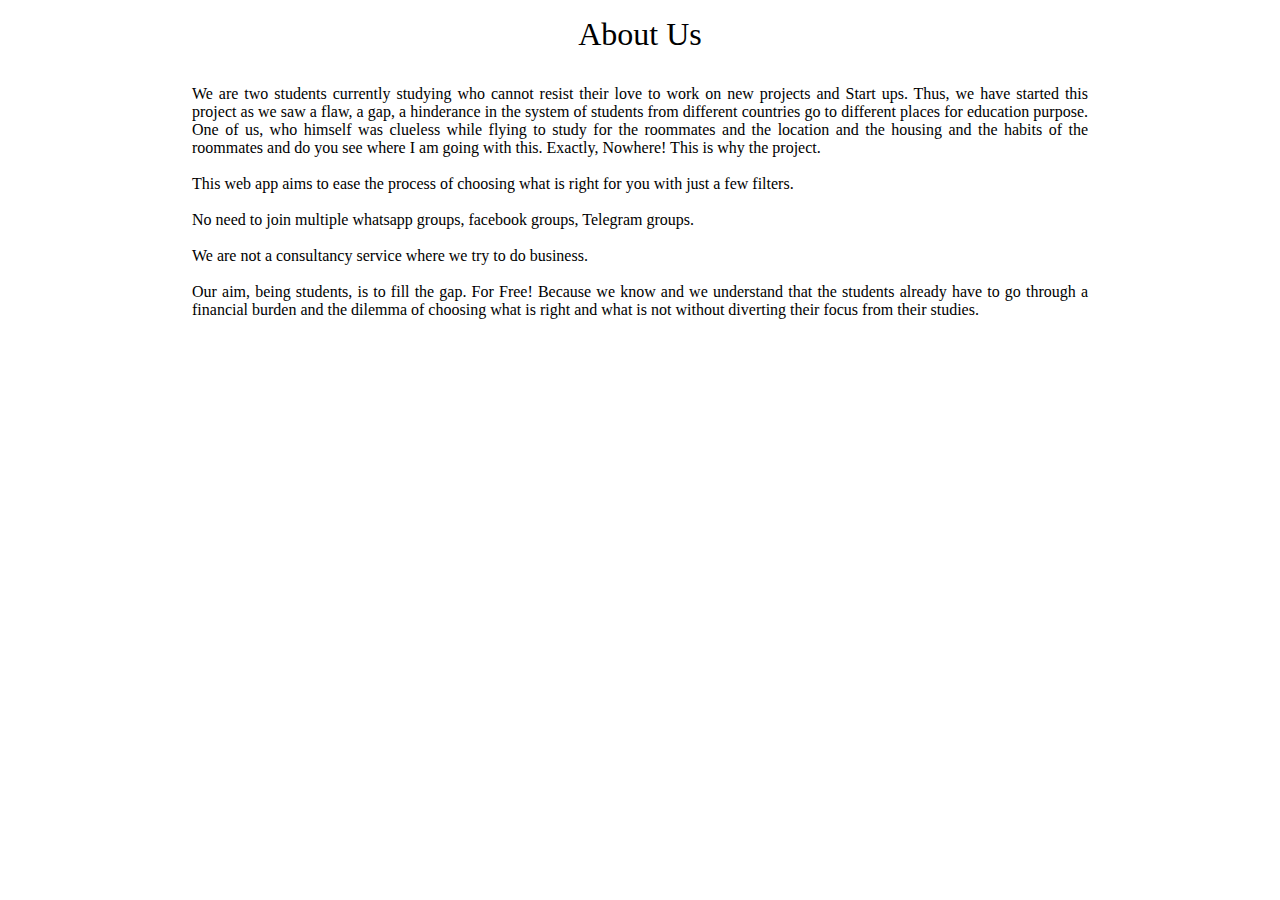
<file: Client/about.html>
<!DOCTYPE html>
<html lang="en">

<head>
    <meta charset="UTF-8">
    <meta name="viewport" content="width=device-width, initial-scale=1.0">
    <link rel="stylesheet" href="./style.css">
    <title>Wander Nest/About Us</title>
</head>

<body>
    <div class="about-us-page">
        <h1>About Us</h1>
        <p class="about-us-para">
            We are two students currently studying who cannot resist their love to work on new projects and Start ups.
            Thus,
            we have started this project as we saw a flaw, a gap, a hinderance in the system of students from different
            countries go to different places for education purpose. One of us, who himself was clueless while flying to
            study for the roommates and the location and the housing and the habits of the roommates and do you see
            where I am going with this. Exactly, Nowhere! This is why the project.
            <br>
            <br>
            This web app aims to ease the process of choosing what is right for you with just a few filters.
            <br>
            <br>
            No need to join multiple whatsapp groups, facebook groups, Telegram groups.
            <br>
            <br>
            We are not a consultancy service where we try to do business.
            <br>
            <br>
            Our aim, being students, is to fill the gap. For Free! Because we know and we understand that the students
            already have to go through a financial burden and the dilemma of choosing what is right and what is not
            without diverting their focus from their studies.
        </p>
    </div>
</body>

</html>
</file>
<file: Client/style.css>
*{
    padding: 0;
    margin: 0;
    font-family: 'poppins';
    font-weight: 200;
}
.nav{
    display: flex;
    flex-direction: column;
    justify-content: center;
    align-items: center;
    padding: 1rem;
}
.profile{
    display: flex;
    flex-direction: column;
    justify-content: center;
    align-items: center;
    padding: 1rem;
    width: 100%;
}
.details{
    display: flex;
    justify-content: center;
    align-items: center;
    padding: 1rem;
    width: 80%;
}
.sec-1, .sec-2{
    padding: 2rem;
    display: flex;
    flex-direction: column;
    justify-content: space-around;
    align-items: center;
    width: 100%;
}
.sec-2 ul{
    list-style: none;
    width: 100%;
}
.sec-2 ul li{
    width: 80%;
}
.sec-1-content, .sec-2-content{
    padding: 0.5rem;
    margin: 0.5rem;
    border: 0.2rem solid black;
    border-radius: 10rem;
}
.sec-2-content{
    width: 50%;
}
.preferences{
    display: flex;
    justify-content: center;
    align-items: center;
}
.preferences-child{
    padding: 5rem;
}
.preferences-child h2{
    padding: 2rem 0 1rem;
}
.preferences-child input{
    margin: 0.5rem;
}
.about-us-page{
    align-items: center;
    justify-content: center;
    display: flex;
    flex-direction: column;
    text-align: justify;
}
.about-us-page h1{
    padding: 1rem;
}
.about-us-para{
    width: 70%;
    padding: 1rem;
}
</file>
